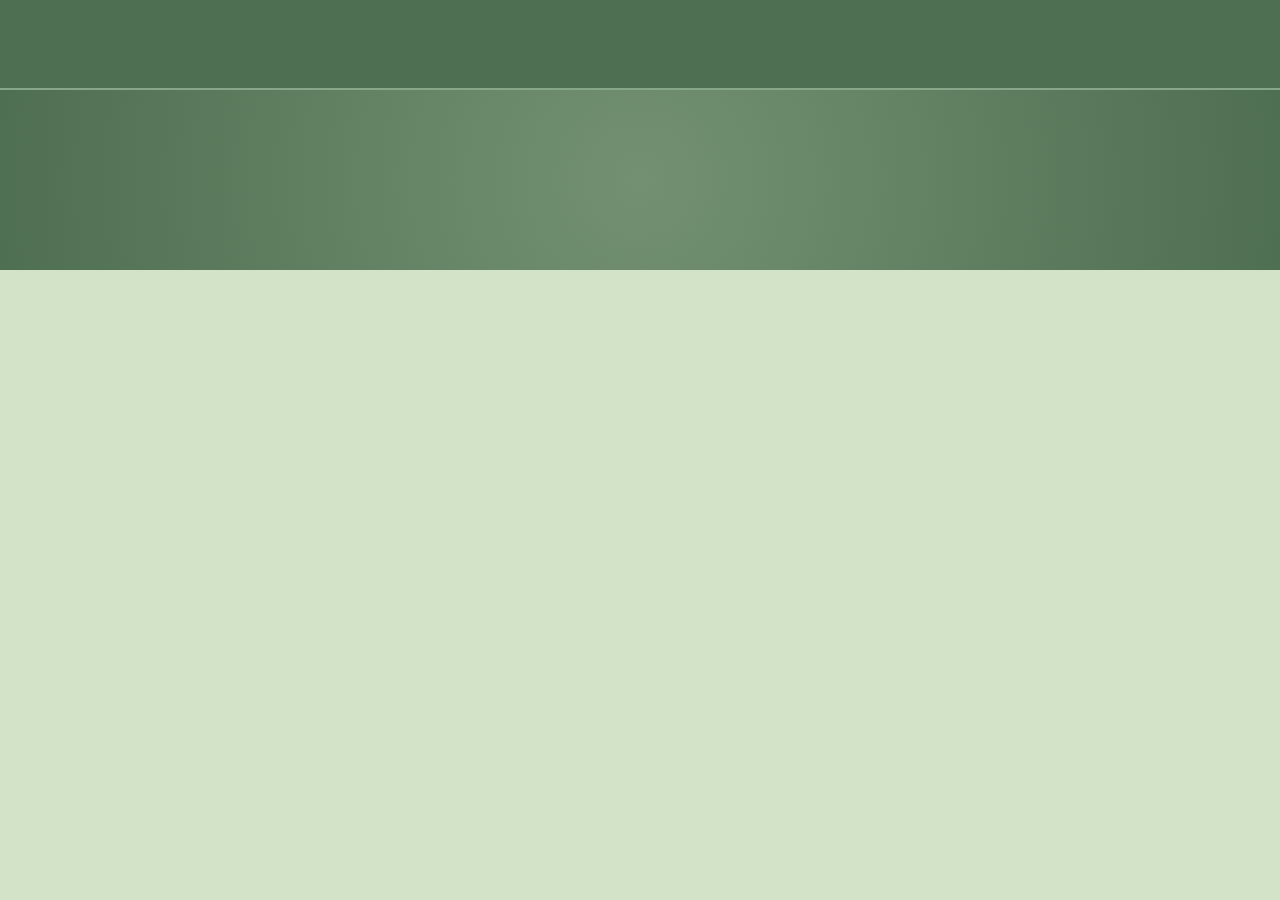
<file: index.htm>
<!DOCTYPE html>
<html lang="fr">
<head>
    <meta charset="UTF-8">
    <meta name="viewport" content="width=device-width, initial-scale=1.0">
    <title>Bibliothèque E2C</title>
    <link rel="stylesheet" href="./style/style.css">
    <link rel="icon" href="./src/logo.png">
</head>
<body>
    <!-- Zone du menu, en haut de la page-->
    <nav>

    </nav>
    <!-- En tete stylé-->
     <header>

     </header>
     <!-- Zone principale - présentation de l'e2c et de Silence, on lit -->
      <main>

      </main>
      <!-- Article d'actualité sur le coté droit de la page-->
       <aside>
        
       </aside>
    
</body>
</html>
</file>
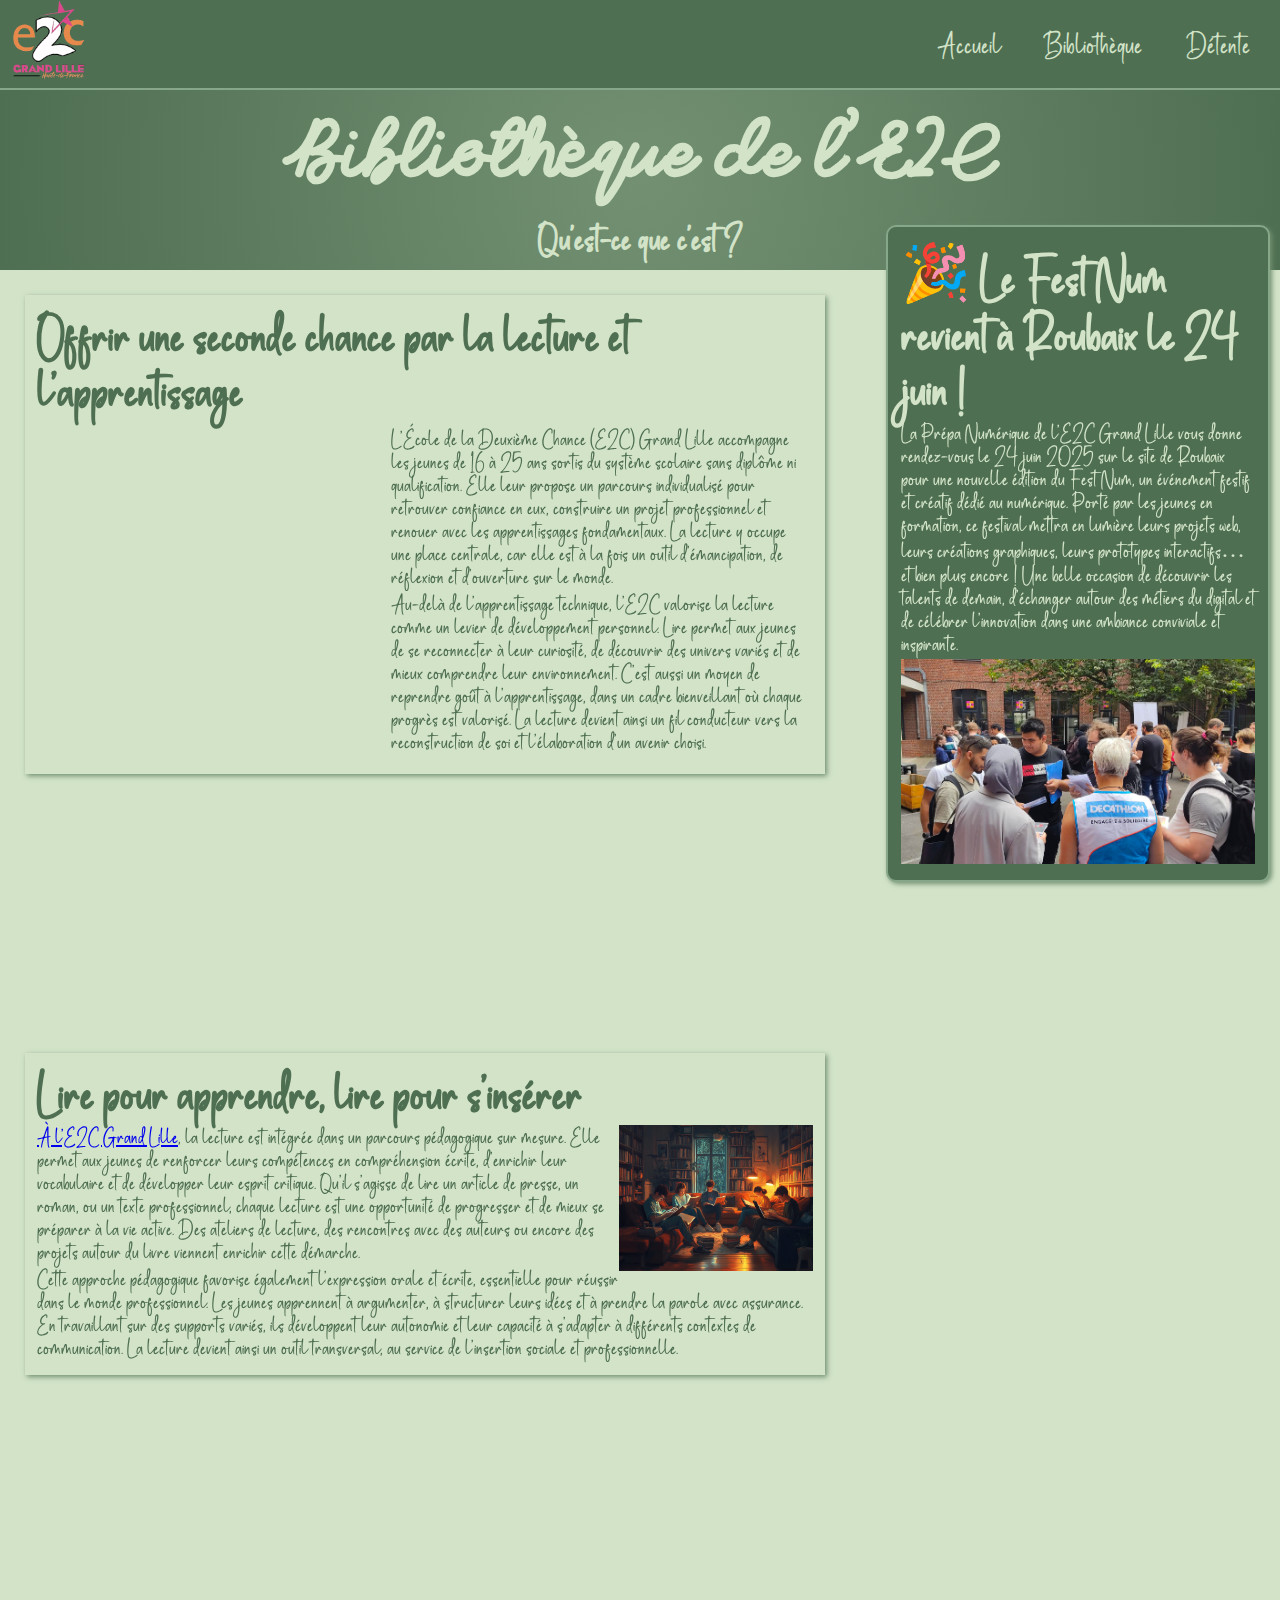
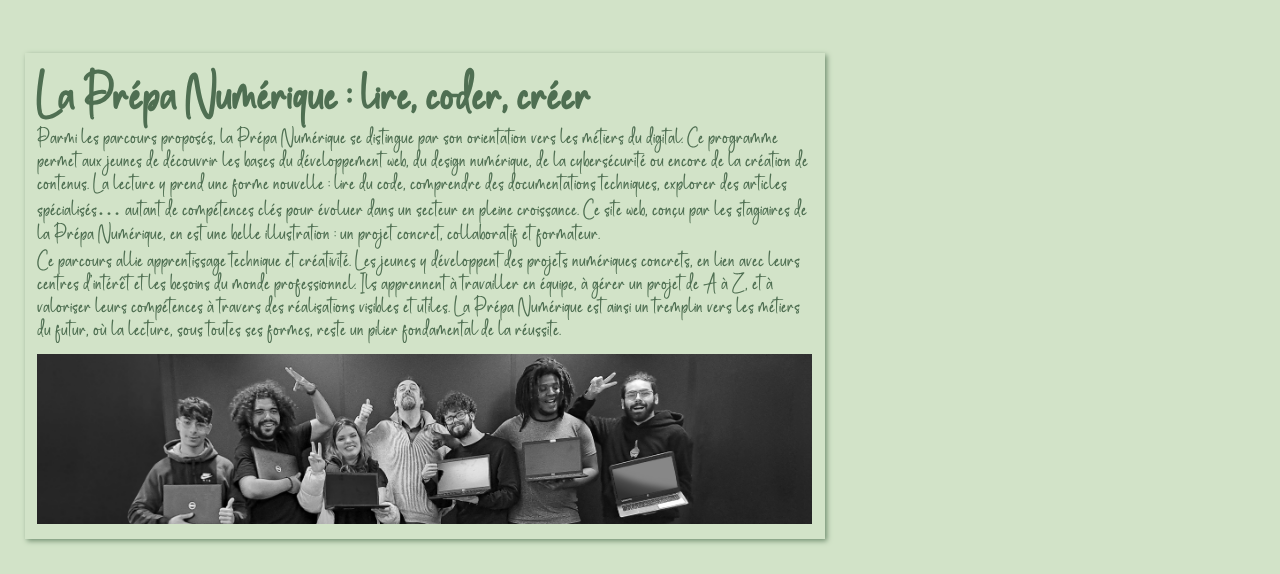
<file: index.html>
<!DOCTYPE html>
<html lang="fr">
<head>
    <meta charset="UTF-8">
    <meta name="viewport" content="width=device-width, initial-scale=1.0">
    <title>Bibliothèque E2C</title>
    <link rel="stylesheet" href="./style/style.css">
    <link rel="icon" href="./src/logo.png">
</head>
<body>
    <!-- Zone du menu, en haut de la page-->
    <nav>

        <img id="logo" src="./src/logo2.png" alt="Logo E2C">
        <div id="nav-bar">
        <a class="nav-button" href="./index.html">Accueil</a>
        <a class="nav-button" href="./pages/library.html">Bibliothèque</a>
        <a class="nav-button" href="./pages/game.html">Détente</a>
        </div>

    </nav>
    <!-- En tete stylé--> 
     <header>
        <h1>Bibliothèque de l'E2C</h1>
        <h3>Qu'est-ce que c'est ?</h3>

     </header>
     <!-- Zone principale - présentation de l'e2c et de Silence, on lit -->
     <div id="rangement">
        <main>
            <article>
                <h2>Offrir une seconde chance par la lecture et l’apprentissage</h2>
                <div id="text1-contenant">
<div id="text1">
            <p>L’École de la Deuxième Chance (E2C) Grand Lille accompagne les jeunes de 16 à 25 ans sortis du système scolaire sans diplôme ni qualification. Elle leur propose un parcours individualisé pour retrouver confiance en eux, construire un projet professionnel et renouer avec les apprentissages fondamentaux. La lecture y occupe une place centrale, car elle est à la fois un outil d’émancipation, de réflexion et d’ouverture sur le monde.</p>

            <p>Au-delà de l’apprentissage technique, l’E2C valorise la lecture comme un levier de développement personnel. Lire permet aux jeunes de se reconnecter à leur curiosité, de découvrir des univers variés et de mieux comprendre leur environnement. C’est aussi un moyen de reprendre goût à l’apprentissage, dans un cadre bienveillant où chaque progrès est valorisé. La lecture devient ainsi un fil conducteur vers la reconstruction de soi et l’élaboration d’un avenir choisi.</p>
            </div>
            <iframe id="video-e2c" src="https://www.youtube.com/embed/q8IXhr6b304?si=nPmK-flk17ch1Vh-" title="YouTube video player" frameborder="0" allow="accelerometer; autoplay; clipboard-write; encrypted-media; gyroscope; picture-in-picture; web-share" referrerpolicy="strict-origin-when-cross-origin" allowfullscreen></iframe>
            </div>
    </article>
    <div class="intertext">
        <h4>Les foufous de sochaud</h4>


    </div>
            <article>
                <h2>Lire pour apprendre, lire pour s’insérer</h2>

               

    <p> <img id="lecture" src="./src/sol.png" alt="Les stagiaires en pleine lecture"> <a href="e2c-grandlille.fr">À l’E2C Grand Lille</a>, la lecture est intégrée dans un parcours pédagogique sur mesure. Elle permet aux jeunes de renforcer leurs compétences en compréhension écrite, d’enrichir leur vocabulaire et de développer leur esprit critique. Qu’il s’agisse de lire un article de presse, un roman, ou un texte professionnel, chaque lecture est une opportunité de progresser et de mieux se préparer à la vie active. Des ateliers de lecture, des rencontres avec des auteurs ou encore des projets autour du livre viennent enrichir cette démarche.</p>

    <p>Cette approche pédagogique favorise également l’expression orale et écrite, essentielle pour réussir dans le monde professionnel. Les jeunes apprennent à argumenter, à structurer leurs idées et à prendre la parole avec assurance. En travaillant sur des supports variés, ils développent leur autonomie et leur capacité à s’adapter à différents contextes de communication. La lecture devient ainsi un outil transversal, au service de l’insertion sociale et professionnelle.</p>
    </article>
    <div class="intertext2">
        <h4>Les foufous de sochaud</h4>


    </div>
            <article>
                <h2>La Prépa Numérique : lire, coder, créer</h2>
    <p>Parmi les parcours proposés, la Prépa Numérique se distingue par son orientation vers les métiers du digital. Ce programme permet aux jeunes de découvrir les bases du développement web, du design numérique, de la cybersécurité ou encore de la création de contenus. La lecture y prend une forme nouvelle : lire du code, comprendre des documentations techniques, explorer des articles spécialisés… autant de compétences clés pour évoluer dans un secteur en pleine croissance. Ce site web, conçu par les stagiaires de la Prépa Numérique, en est une belle illustration : un projet concret, collaboratif et formateur.</p>

    <p>Ce parcours allie apprentissage technique et créativité. Les jeunes y développent des projets numériques concrets, en lien avec leurs centres d’intérêt et les besoins du monde professionnel. Ils apprennent à travailler en équipe, à gérer un projet de A à Z, et à valoriser leurs compétences à travers des réalisations visibles et utiles. La Prépa Numérique est ainsi un tremplin vers les métiers du futur, où la lecture, sous toutes ses formes, reste un pilier fondamental de la réussite.</p>
    <img id="prepa-num" src="./src/bannerOld.jpg" alt="Le groupe de la prépa numérique">

    </article>

        </main>
        <!-- Article d'actualité sur le coté droit de la page-->
        <aside>
            <article>
                <h2>🎉 Le Fest Num revient à Roubaix le 24 juin !</h2>

    <p>La Prépa Numérique de l’E2C Grand Lille vous donne rendez-vous le 24 juin 2025 sur le site de Roubaix pour une nouvelle édition du Fest Num, un événement festif et créatif dédié au numérique. Porté par les jeunes en formation, ce festival mettra en lumière leurs projets web, leurs créations graphiques, leurs prototypes interactifs… et bien plus encore ! Une belle occasion de découvrir les talents de demain, d’échanger autour des métiers du digital et de célébrer l’innovation dans une ambiance conviviale et inspirante.</p>
    <img id="fest-num" src="./src/festNum.jpg" alt="Retour du Fest Num a l'E2C">
    </article>
            
        </aside>
        </div> 
    
</body>
</html>
</file>
<file: style/style.css>
/*Réglages généraux*/
@font-face {
    font-family: "police-titre";
    src: url(./grastitre.otf);
}
@font-face {
    font-family: "police-base";
    src: url(./Alensia.otf);
}
* {
    /*Supprimer toutes les marges par defaults pour ne pas etre embété*/
    margin: 0;
    padding: 0;
    box-sizing: border-box;

    /*palette de couleur*/
    --couleur-claire: #D2E3C8;
    --couleur-midclaire: #86A789;
    --couleur-midfonce: #739072;
    --couleur-fonce: #4F6F52;
}
body {
    font-family: "police-base";
    background: var(--couleur-claire);
    color: var(--couleur-fonce);
}
h1 {
    font-family: "police-titre";
    font-size: 5rem;
}
h2 {
    font-size: 3.5rem;
    margin-bottom: 5px;
}
h3 {
    font-size: 2.5rem;
}
h4{
    font-size: 3rem;
    font-family: "police-titre";
    color: var(--couleur-claire);
    margin-right: 50px;


}
p{
    font-size: 1.5rem;
    margin-bottom: 4px;
}



/*réglage de la partie nav */
#logo  {
    width: 8%;
    display: block;
}
nav {
    position: fixed;
    height: 10vmin;


    display: flex;
    flex-direction: row;
    justify-content: space-between;
    align-items: center;
    border-bottom: solid var(--couleur-midclaire) 2px;

    width: 100vw;
    background-color: var(--couleur-fonce);
}

#nav-bar {
    width: 100%;
    display: flex;
    flex-direction: row;
    justify-content: end;
    align-items: center;
}

/*réglage de la partie header */
header {
    position: relative;
    top: 10vmin;
    background: radial-gradient(circle at center, var(--couleur-midfonce), var(--couleur-fonce));
    color: var(--couleur-claire);
    height: 20vh;
    padding: 10px;

    display: flex;
    flex-direction: column;
    justify-content: space-around;
    align-items: center;
    z-index: -5;
}

.nav-button {
    font-size: 2rem;
    text-decoration: none;
    display: block;

    background-color: var(--couleur-fonce);
    color: var(--couleur-claire);
    padding: 3.5px;

    width: 10%;
    margin: 3.5px;

    text-align: center;
    border-radius: 3px;
    transition: background-color 500ms, color 1000ms, border 1000ms;
}

.nav-button:hover {
     background-color: var(--couleur-claire);
    color: var(--couleur-fonce);
    border: solid var(--couleur-midfonce)
}

/*réglage de la partie main et aside*/

#rangement {
     position: relative;
    top: 10vmin;
    width: 100vw;
    display: flex;
    flex-direction: row;
    justify-content: space-between;
    align-items: start;
    padding: 25px;
    
}

main {
    width: 65%;
}
article {
    box-shadow:var(--couleur-midfonce) 2px 2px 5px 0;
    padding: 12px;
    margin-bottom: 10px;
    transition: 100ms;
}

article:hover {
    transform: translate3d(2vh, 2vh, 0);
    


}
/* reglage article 1 */
#text1-contenant {
    display: flex;
    flex-direction: row-reverse;
    justify-content: space-between;
    align-items: stretch; }


#text1 {
    width: 55%;
    padding: 5px;
}

iframe {
    display: block;
    width: 45%;
    border-radius: 10px;
}

aside {
    right: 10px;
    top: 25vmin;
    position: fixed;
    width: 30%;

}

#video-e2c {
max-width: 100%;


}

#lecture {
max-width: 100%;
float: right;
width: 25%;

}

#prepa-num {

max-width: 100%;
margin-top: 10px;
}

#fest-num {
max-width: 100%;

}
aside>article{

    padding: 13px;
    background-color: var(--couleur-fonce);
    color: var(--couleur-claire);
    border: solid var(--couleur-midclaire) 2px;
    border-radius: 10px;
}

.intertext {
    width: 100%;
    aspect-ratio: 1904/640;
    background-image: url(../src/bib1.png);
    background-repeat: no-repeat;
    background-size: 100%;
    background-attachment: fixed;
    background-position-y: 20vh;

    display: flex;
    flex-direction: row;
    justify-content: end;
    align-items: center;
}
.intertext2 {
    width: 100%;
    aspect-ratio: 1904/640;
    background-image: url(../src/bib2.png);
    background-repeat: no-repeat;
    background-size: 100%;
    background-attachment: fixed;
    background-position-y: 20vh;

    display: flex;
    flex-direction: row;
    justify-content: end;
    align-items: center;


}
/* page game.html */
#main-game {
        position: relative;
        top: 10vmin;

        display: flex;
        flex-direction: column;
        justify-content: start;
        align-items: center;
        
        width: 100%;
        padding: 30px;

        font-size: 2.5rem;
}
#user-interface{
    display: flex;
    flex-direction: row;
    justify-content: center;
    align-items: center;

}
#user-number{
    font-size: 1.5rem;
    width: 15vw;
    padding: 4px;
    border-radius: 8px;
    background-color: var(--couleur-midclaire);
    
}
#user-number:focus{
    background-color: var(--couleur-fonce);
    color: var(--couleur-midclaire);
}
#send-button{
    display: block;
    font-size: 1.5rem;

    padding: 4px;
    margin-left: 25px;

    background-color: var(--couleur-midclaire);
    border-radius: 8px;

    box-shadow: var(--couleur-fonce) 4px 4px 6px;
    transition: box-shadow 250ms;
}

#send-button:hover{
    background-color: var(--couleur-claire);
    box-shadow: 0 0 1px 0;
}
.result-line {
    font-family: "police-titre";
    border: var(--couleur-fonce) solid 2px;
    border-radius: 4px;
    font-size: 1.5rem;
    margin: 9px;
}
</file>
